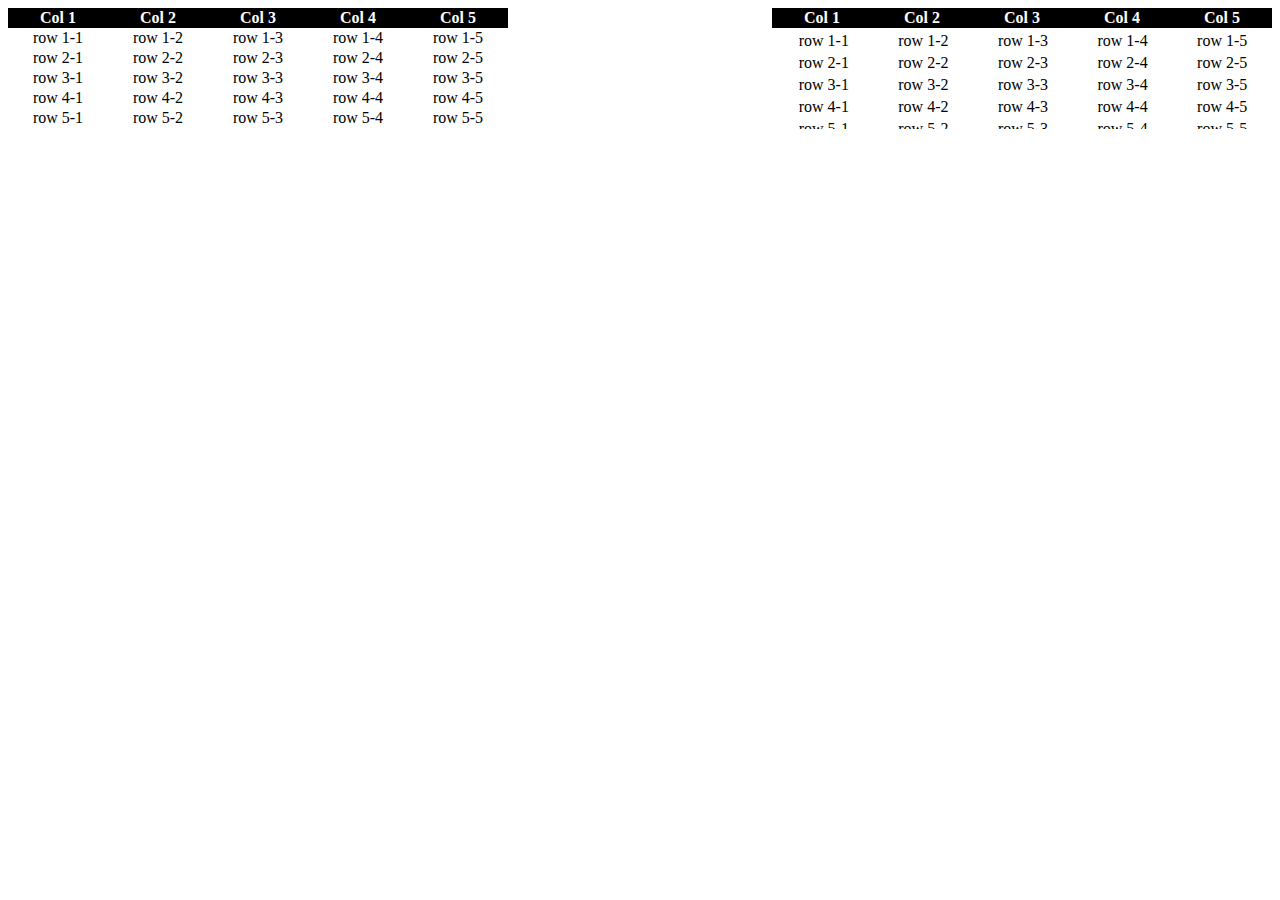
<file: fixed-table-header.html>
<!DOCTYPE html>
<html>
	<head>
		<meta charset="UTF-8">
		<title></title>
		<style type="text/css">
			/*第一种*/
			.tb_table{
				float: left;
			    width: 500px;
			    table-layout: fixed;
			    border-collapse: collapse;
			}
			
			.tb_table thead {
			  background: black;
			  color:#fff;
			}
			
			.tb_table tbody{
			  display:block;
			  width: 100%;
			  overflow: auto;
			  height: 100px;
			}
			
			.tb_table thead tr {
			   display: block;
			}
			
			.tb_table th, .tb_table td {
			  text-align: center;
			  width: 200px;
			}
			/*第二种*/
			.tb1_table{
				float: right;
			    width: 500px;
			    table-layout: fixed;
			    border-collapse: collapse;
			}
			
			.tb1_table thead {
			  background: black;
			  color:#fff;
			}
			
			.dv_table{
			  width: 500px;
			  height: 100px;
			  overflow: auto;
			}
			
			 .tb2_table td {
			  text-align: center;
			  width: 200px;
			}
		</style>
	</head>
	<body>
		<!--第一种-->
		<table class="tb_table">
		  	<thead>
			    <tr>
			      	<th>Col 1</th>
			      	<th>Col 2</th>
			      	<th>Col 3</th>
			      	<th>Col 4</th>
			      	<th>Col 5</th>
			    </tr>
			</thead>
			<tbody>
			    <tr>
			      	<td>row 1-1</td>
			      	<td>row 1-2</td>
			      	<td>row 1-3</td>
			      	<td>row 1-4</td>
			      	<td>row 1-5</td>
			    </tr>
			    <tr>
			      	<td>row 2-1</td>
			      	<td>row 2-2</td>
			      	<td>row 2-3</td>
			      	<td>row 2-4</td>
			      	<td>row 2-5</td>
			    </tr>
			    <tr>
			      <td>row 3-1</td>
			      <td>row 3-2</td>
			      <td>row 3-3</td>
			      <td>row 3-4</td>
			      <td>row 3-5</td>
			    </tr>
			    <tr>
			      	<td>row 4-1</td>
			      	<td>row 4-2</td>
			      	<td>row 4-3</td>
			      	<td>row 4-4</td>
			      	<td>row 4-5</td>
			    </tr>
			    <tr>
			      	<td>row 5-1</td>
			      	<td>row 5-2</td>
			      	<td>row 5-3</td>
			      	<td>row 5-4</td>
			      	<td>row 5-5</td>
			    </tr>
			    <tr>
			      	<td>row 6-1</td>
			      	<td>row 6-2</td>
			      	<td>row 6-3</td>
			      	<td>row 6-4</td>
			      	<td>row 6-5</td>
			    </tr>
			    <tr>
			      	<td>row 7-1</td>
			      	<td>row 7-2</td>
			      	<td>row 7-3</td>
			      	<td>row 7-4</td>
			      	<td>row 7-5</td>
			    </tr>
		  	</tbody>
		</table>
		<!--第二种-->
		<table class="tb1_table">
		  <thead>
		    <tr>
		      <th>Col 1</th>
		      <th>Col 2</th>
		      <th>Col 3</th>
		      <th>Col 4</th>
		      <th>Col 5</th>
		    </tr>
		  </thead>
		  <tbody>
		    <tr colspan="5">
		      <td>
		        <div class="dv_table">
		          <table class="tb2_table">
		            <tbody>
		              <tr>
		                <td>row 1-1</td>
		                <td>row 1-2</td>
		                <td>row 1-3</td>
		                <td>row 1-4</td>
		                <td>row 1-5</td>
		              </tr>
		              <tr>
		                <td>row 2-1</td>
		                <td>row 2-2</td>
		                <td>row 2-3</td>
		                <td>row 2-4</td>
		                <td>row 2-5</td>
		              </tr>
		              <tr>
		                <td>row 3-1</td>
		                <td>row 3-2</td>
		                <td>row 3-3</td>
		                <td>row 3-4</td>
		                <td>row 3-5</td>
		              </tr>
		              <tr>
		                <td>row 4-1</td>
		                <td>row 4-2</td>
		                <td>row 4-3</td>
		                <td>row 4-4</td>
		                <td>row 4-5</td>
		              </tr>
		              <tr>
		                <td>row 5-1</td>
		                <td>row 5-2</td>
		                <td>row 5-3</td>
		                <td>row 5-4</td>
		                <td>row 5-5</td>
		              </tr>
		              <tr>
		                <td>row 6-1</td>
		                <td>row 6-2</td>
		                <td>row 6-3</td>
		                <td>row 6-4</td>
		                <td>row 6-5</td>
		              </tr>
		              <tr>
		                <td>row 7-1</td>
		                <td>row 7-2</td>
		                <td>row 7-3</td>
		                <td>row 7-4</td>
		                <td>row 7-5</td>
		              </tr>
		            </tbody>
		          </table>
		        </div>
		      </td>
		    </tr> 
		  </tbody>
</table>
	</body>
</html>
</file>
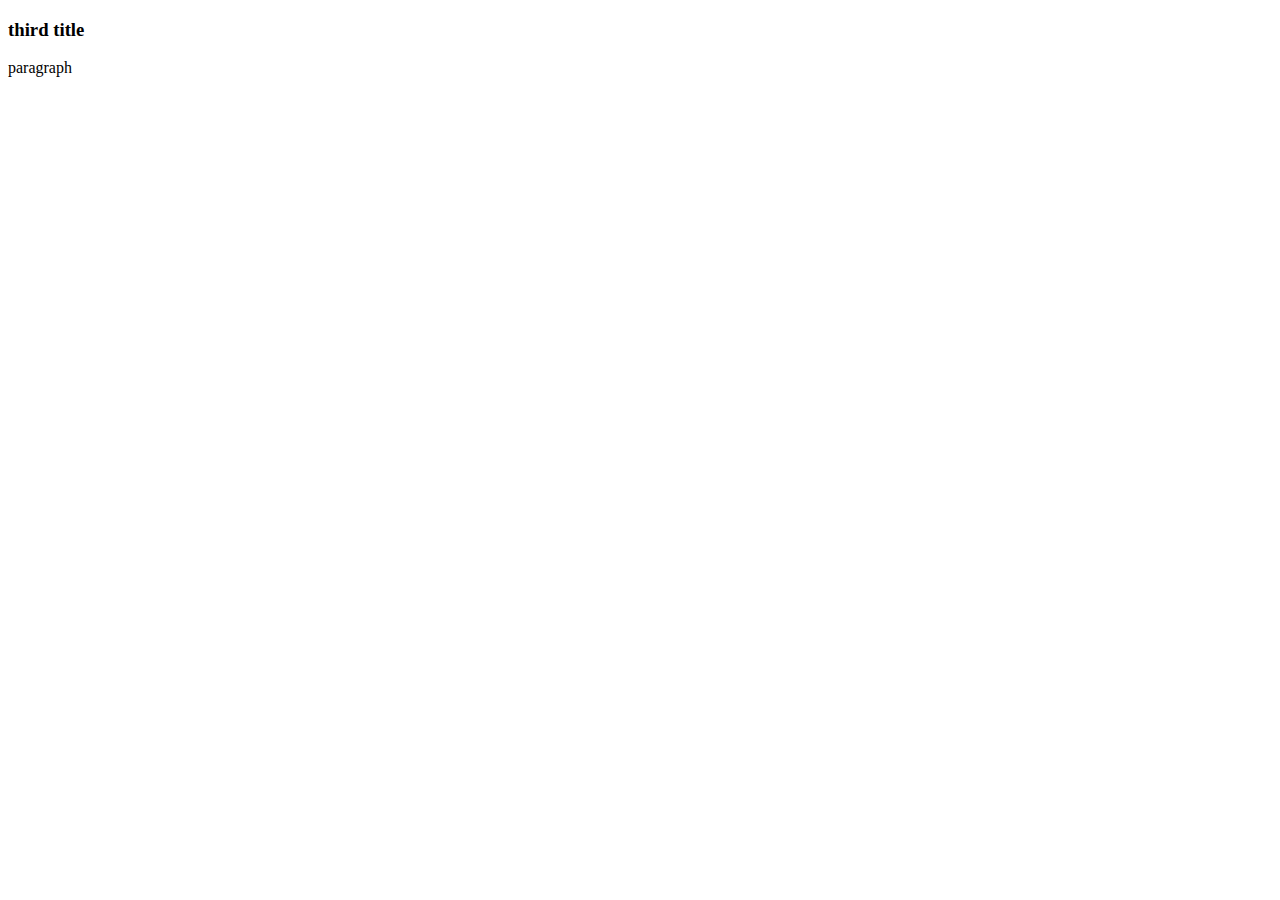
<file: iterate-childnodes.html>
<!DOCTYPE html>
<html>
	<head>
		<meta charset="UTF-8">
		<title></title>
	</head>
	<body>
		<h3>third title</h3>
		<p>paragraph</p>
		<script>
			console.log(document.querySelector('body').childNodes);
			function domComb (parent,callback) {
				if (parent.hasChildNodes()) {
					for (var node = parent.firstChild;node;node = node.nextSibling) {
						domComb(node,callback);
					}
				}
				callback.call(parent);
			}
			function printContent () {
				if (this.nodeValue) {
					console.log(this.nodeValue);
				}
			}
			domComb(document.body,printContent);
		</script>	
	</body>
</html>
</file>
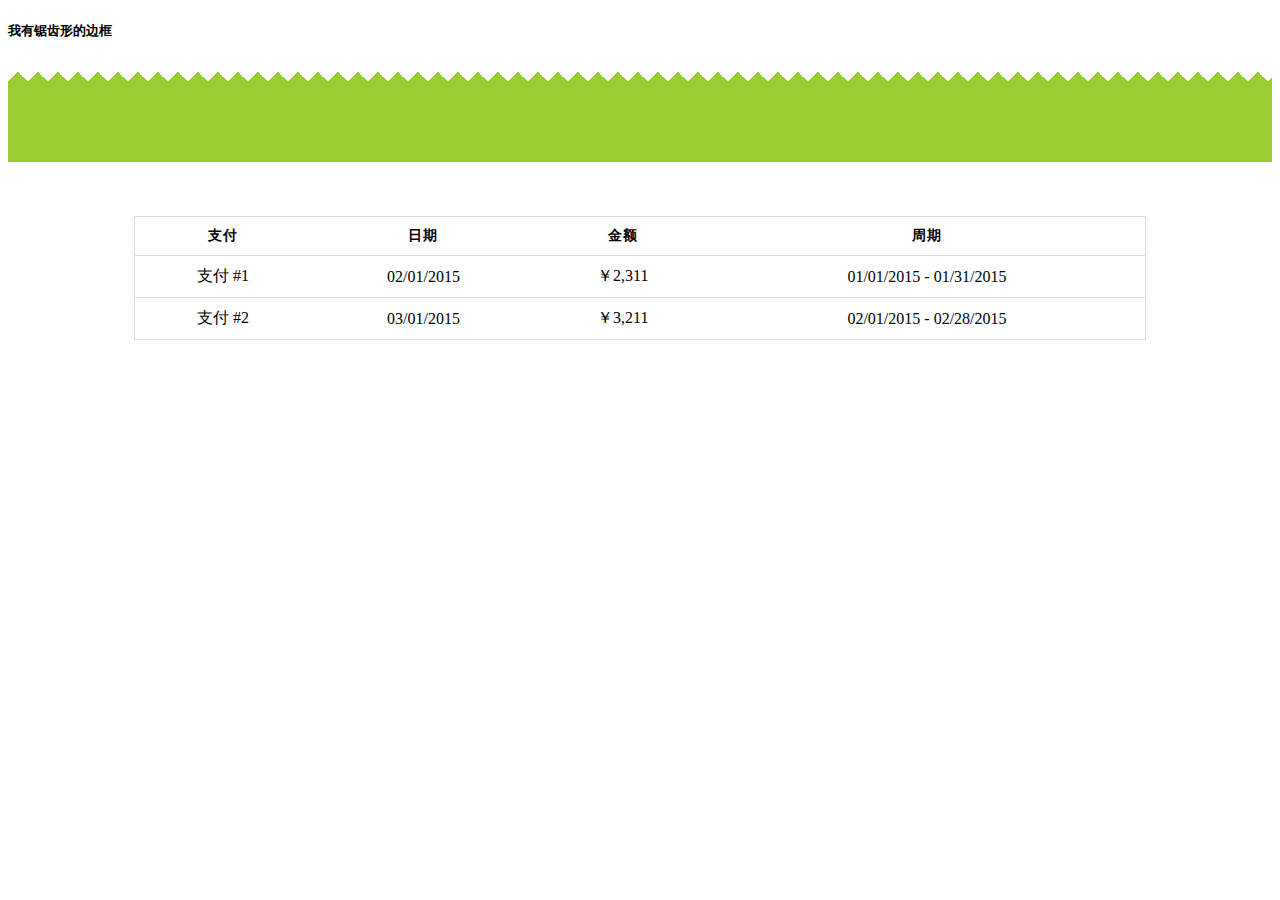
<file: zigzag-border.html>
<!DOCTYPE html>
<html>
	<head>
		<meta charset="utf-8" />
		<title></title>
		<style type="text/css">
			.zigzag{
				height: 100px;
				background-color: yellowgreen;
				background-image: linear-gradient(135deg, #fff 50%, transparent 50%), linear-gradient(225deg, #fff 50%, transparent 50%);
				background-size:20px 20px;
			    background-repeat:repeat-x;
			    background-position: top left, top left;; 
			}
			/*自适应表格*/
			table {
			    border: 1px solid #ccc;
			    width: 80%;
			    margin:0;
			    padding:0;
			    border-collapse: collapse;
			    border-spacing: 0;
			    margin: 0 auto;
			}
			
			table tr {
			    border: 1px solid #ddd;
			    padding: 5px;
			}
			
			table th, table td {
			    padding: 10px;
			    text-align: center;
			}
			
			table th {
			    text-transform: uppercase;
			    font-size: 14px;
			    letter-spacing: 1px;
			}
			
			@media screen and (max-width: 768px) {
			    table {
			     	border: 0;
			    }
			
			    table thead {
			      	display: none;
			    }
			
			    table tr {
			      	margin-bottom: 10px;
			      	display: block;
			      	border-bottom: 2px solid #ddd;
			    }
			
			    table td {
				      display: block;
				      text-align: right;
				      font-size: 13px;
				      border-bottom: 1px dotted #ccc;
			    }
			
			    table td:last-child {
			      	border-bottom: 0;
			    }
			
			    table td:before {
				      content: attr(data-label);
				      float: left;
				      text-transform: uppercase;
				      font-weight: bold;
			    }
			}
		</style>
	</head>
	<body>
		<h5>我有锯齿形的边框</h5>
		<div class="zigzag"></div>
		<br /><br /><br />
		<table>
		  <thead>
		    <tr>
		      <th>支付</th>
		      <th>日期</th>
		      <th>金额</th>
		      <th>周期</th>
		    </tr>
		  </thead>
		  <tbody>
		    <tr>
		      <td data-label="支付">支付 #1</td>
		      <td data-label="日期">02/01/2015</td>
		      <td data-label="金额">￥2,311</td>
		      <td data-label="周期">01/01/2015 - 01/31/2015</td>
		    </tr>
		    <tr>
		      <td data-label="支付">支付 #2</td>
		      <td data-label="日期">03/01/2015</td>
		      <td data-label="金额">￥3,211</td>
		      <td data-label="周期">02/01/2015 - 02/28/2015</td>
		    </tr>
		  </tbody>
		</table>
	</body>
</html>
</file>
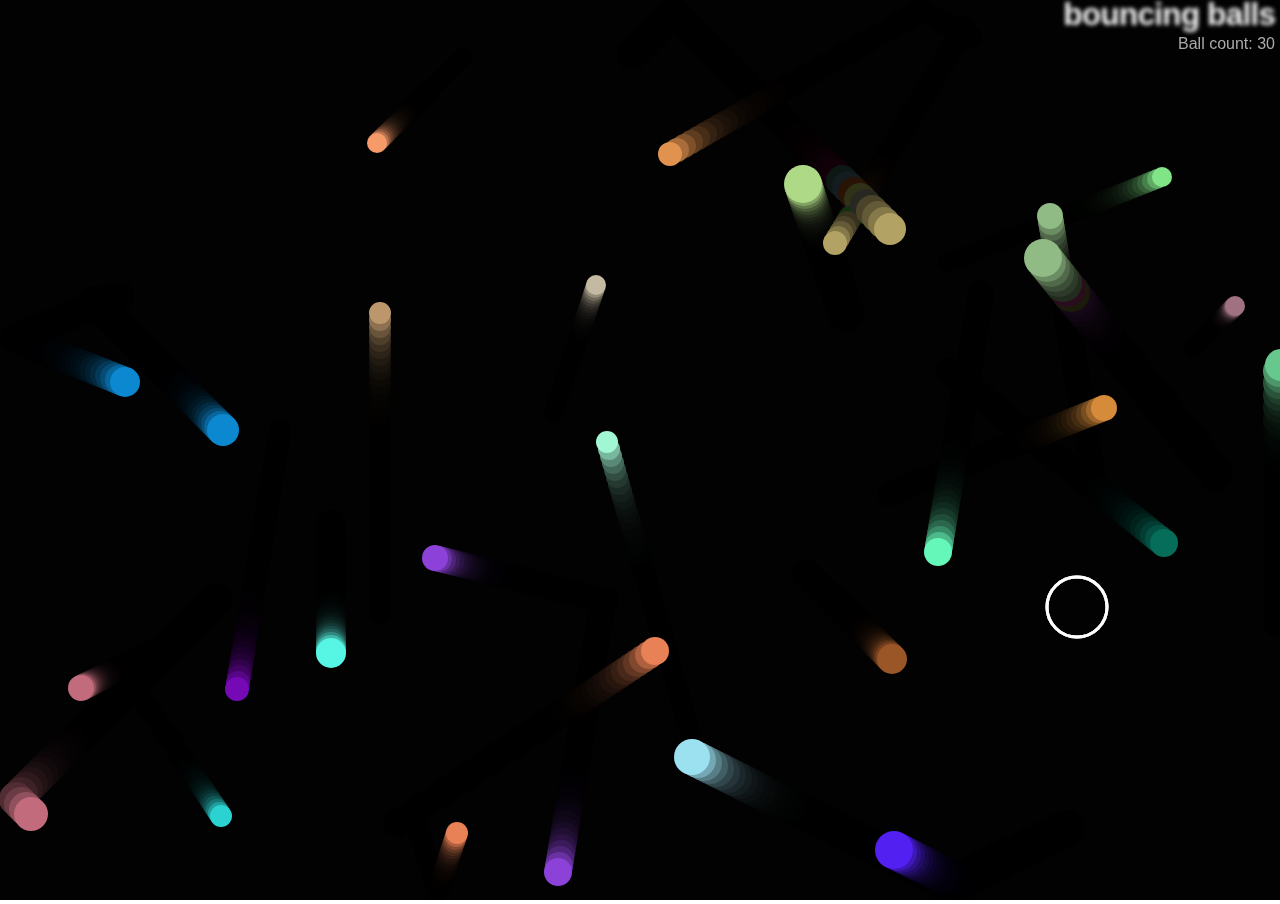
<file: ball/ball.html>
<!DOCTYPE html>
<html>
  <head>
    <meta charset="utf-8">
    <title>Bouncing balls</title>
    <link rel="stylesheet" href="ball.css">
  </head>

  <body>
    <h1>bouncing balls</h1>
    <p></p>
    <canvas></canvas>

    <script src="ball.js"></script>
  </body>
</html>
</file>
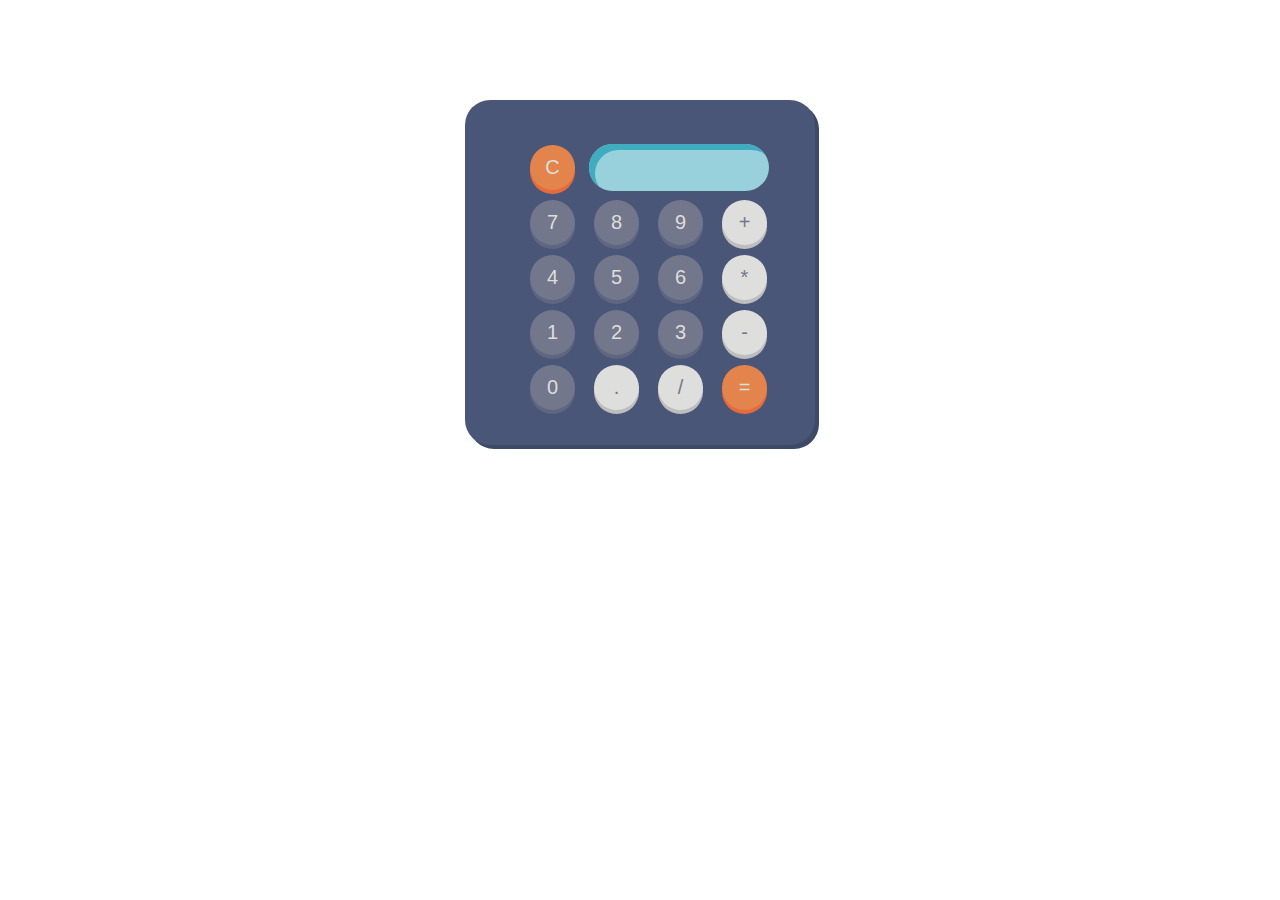
<file: calculator/calculator.html>
<!DOCTYPE html>
<html>
	<head>
		<meta charset="UTF-8">
		<link rel="stylesheet" type="text/css" href="calculator.css"/>
		<title>calculator</title>
	</head>
	<body>
		<div>
			<form>
				<input type="button" id="clear" class="btn other" value="C" />
				<input type="text" id="display" value="" />
				<br />
				<input type="button" class="btn number" value="7" />
				<input type="button" class="btn number" value="8" />
				<input type="button" class="btn number" value="9" />
				<input type="button" class="btn operator" value="+" />
				<br />
				<input type="button" class="btn number" value="4" />
				<input type="button" class="btn number" value="5" />
				<input type="button" class="btn number" value="6" />
				<input type="button" class="btn operator" value="*" />
				<br />
				<input type="button" class="btn number" value="1" />
				<input type="button" class="btn number" value="2" />
				<input type="button" class="btn number" value="3" />
				<input type="button" class="btn operator" value="-" />
				<br />
				<input type="button" class="btn number" value="0" />
				<input type="button" class="btn operator" value="." />
				<input type="button" class="btn operator" value="/" />
				<input type="button" class="btn other" value="=" onclick="calculates();"/>
			</form>
		</div>
	</body>
	<script src="calculator.js" type="text/javascript" charset="utf-8"></script>
</html>
</file>
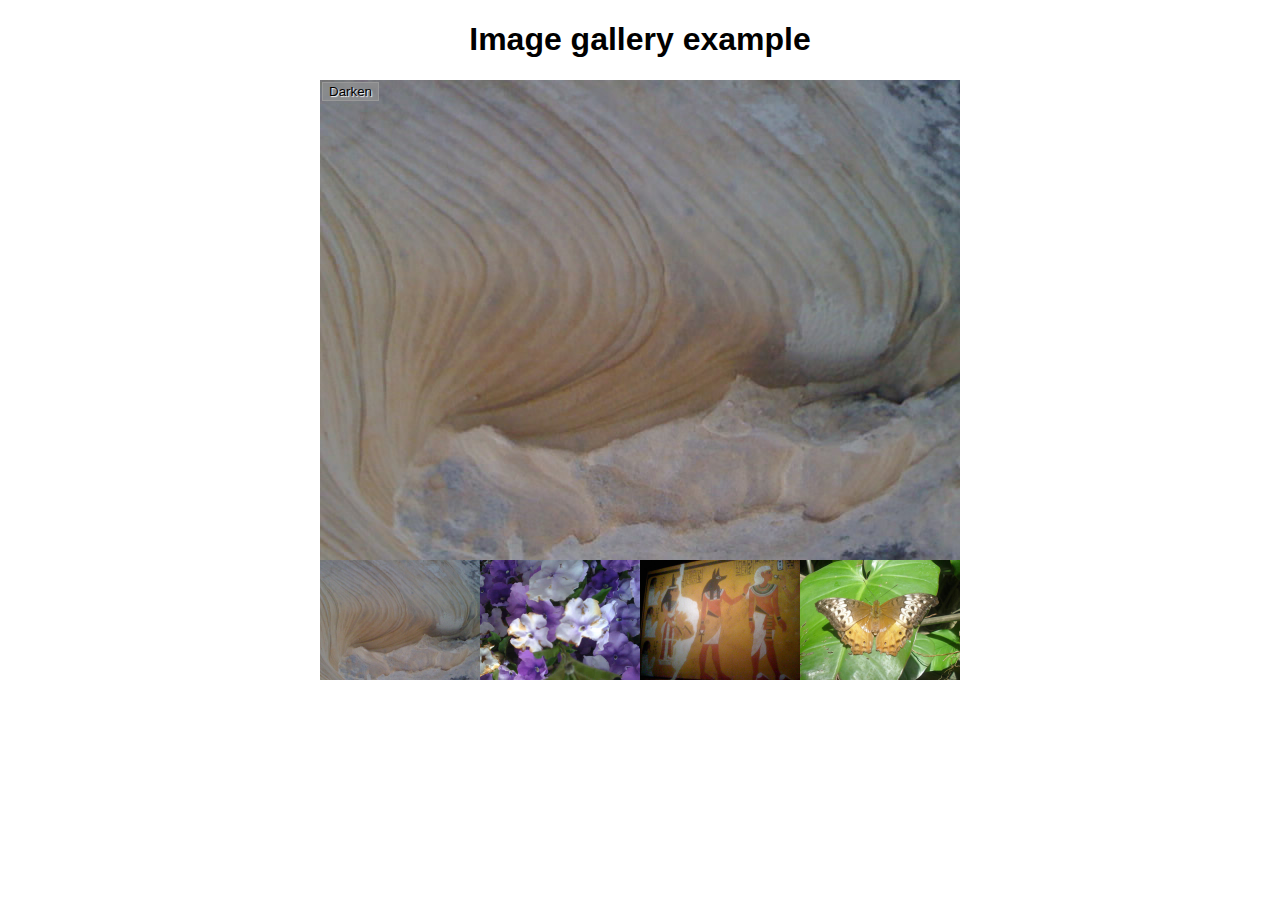
<file: gallery/gallery.html>
<!DOCTYPE html>
<html>

	<head>
		<meta charset="utf-8">
		<title>Image gallery</title>
		<link rel="stylesheet" href="gallery.css">
	</head>

	<body>
		<h1>Image gallery example</h1>

		<div class="full-img">
			<img class="displayed-img" src="../images/pic2.jpg">
			<div class="overlay"></div>
			<button class="dark">Darken</button>
		</div>

		<div class="thumb-bar"></div>
		<script src="gallery.js"></script>
	</body>

</html>
</file>
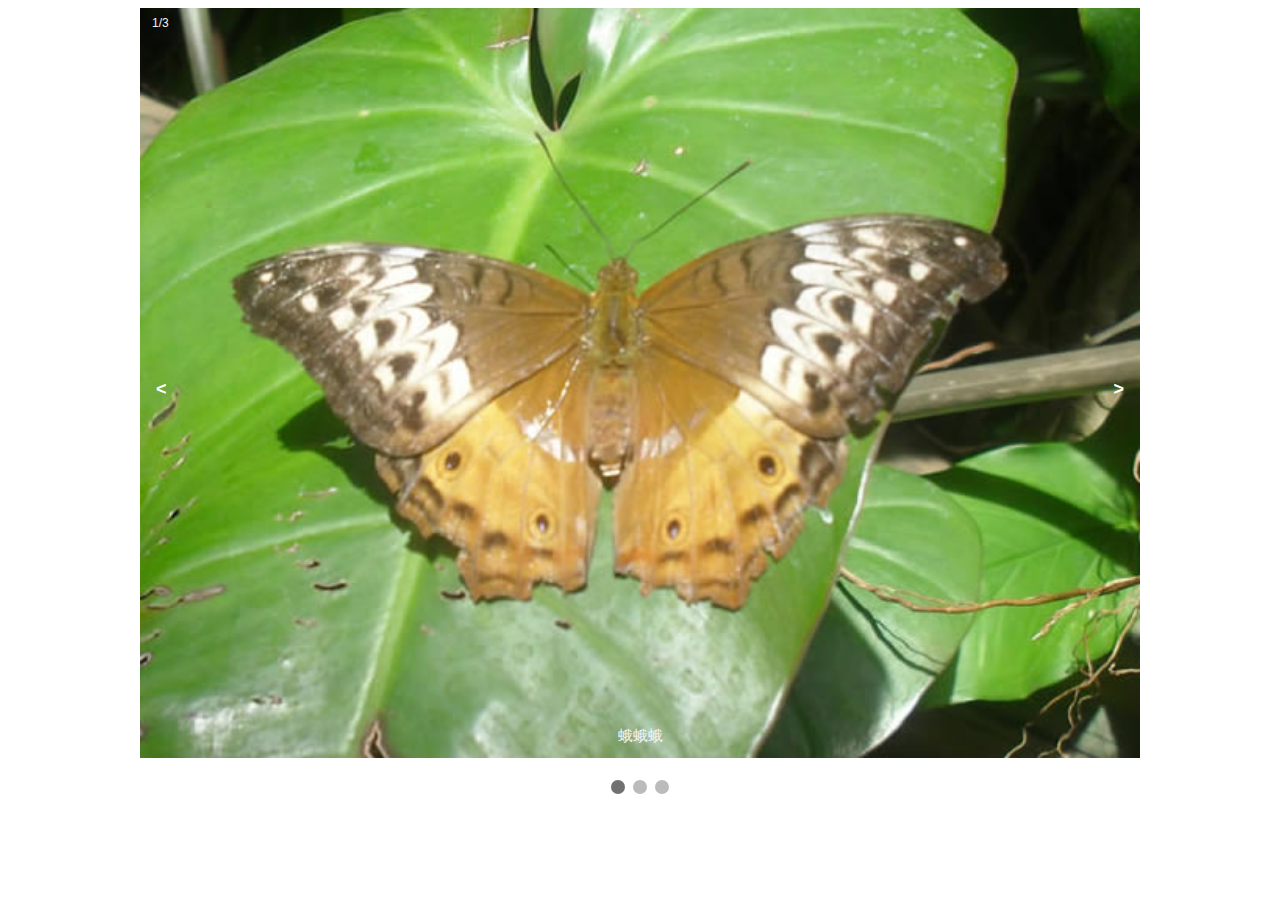
<file: powerpoint/powerpoint.html>
<!DOCTYPE html>
<html>
	<head>
		<meta charset="UTF-8">
		<link rel="stylesheet" type="text/css" href="powerpoint.css"/>
		<title>powerpoint</title>
	</head>
	<body>
		<div class="slideshow-container">
			<div class="mySlides fade">
				<div class="numbertext">1/3</div>
				<img src="../images/pic5.jpg"/ style="width:100%">
				<div class="text">蛾蛾蛾</div>
			</div>
			<div class="mySlides fade">
				<div class="numbertext">2/3</div>
				<img src="../images/pic4.jpg"/ style="width:100%">
				<div class="text">壁画</div>
			</div>
			<div class="mySlides fade">
				<div class="numbertext">2/3</div>
				<img src="../images/pic3.jpg"/ style="width:100%">
				<div class="text">花花</div>
			</div>
			<a class="prev" onclick="plusSlides(-1)"><</a>
			<a class="next" onclick="plusSlides(1)">></a>
		</div>
		<br />
		<div style="text-align: center;">
			<span class="dot" onclick="currentSlide(1)"></span>
			<span class="dot" onclick="currentSlide(2)"></span>
			<span class="dot" onclick="currentSlide(3)"></span>
		</div>
	</body>
	<script src="powerpoint.js" type="text/javascript" charset="utf-8"></script>
</html>
</file>
<file: ball/ball.css>
html, body {
  margin: 0;
}

html {
  font-family: 'Helvetica Neue', Helvetica, Arial, sans-serif;
  height: 100%;
}

body {
  overflow: hidden;
  height: inherit;
}

h1 {
  font-size: 2rem;
  letter-spacing: -1px;
  position: absolute;
  margin: 0;
  top: -4px;
  right: 5px;

  color: transparent;
  text-shadow: 0 0 4px white;
}

p {
  position: absolute;
  margin: 0;
  top: 35px;
  right: 5px;
  color: #aaa;
}
</file>
<file: calculator/calculator.css>
* {
	border: none;
	margin: 0;
	padding: 0;
}
div{
	background-color: #fff;
	border-radius: 50%;
	height: 600px;
	margin: auto;
	width: 600px;
}
form {
	background-color: #495678;
	box-shadow: 4px 4px #3d4a65;
	margin: 100px auto;
	padding: 40px 0 30px 50px;	
	width: 300px;
}
.btn {
	outline: none;
	cursor: pointer;
	font-size: 20px;
	height: 45px;
	margin: 5px 0 5px 15px;
	width: 45px;
}
.btn:first-child {
	margin: 5px 0 5px 15px;
}
.btn, #display, form {
	border-radius: 25px;
}
#display {
	outline: none;
	background-color: #98d1dc;
	box-shadow: inset 6px 6px 0px #3facc0;
	color: #dededc;
	font-size: 20px;
	height: 47px;
	text-align: right;
	width: 170px;
	padding-right: 10px;
	margin-left: 10px;
}
.number {
	background-color: #72778b;
	box-shadow: 0 4px #5f6680;
	color: #dededc;
}
.number:active {
	box-shadow: 0 2px #5f6680;
  	-webkit-transform: translateY(2px);
  	-ms-transform: translateY(2px);
  	-moz-tranform: translateY(2px);
  	transform: translateY(2px);
}
.operator {
	background-color: #dededc;
	box-shadow: 0 4px #bebebe;
	color: #72778b;
}
.operator:active {
	box-shadow: 0 2px #bebebe;
  	-webkit-transform: translateY(2px);
  	-ms-transform: translateY(2px);
  	-moz-tranform: translateY(2px);
  	transform: translateY(2px);
}
.other {
	background-color: #e3844c;
	box-shadow: 0 4px #e76a3d;
	color: #dededc;
}
.other:active {
	box-shadow: 0 2px #e76a3d;
  	-webkit-transform: translateY(2px);
  	-ms-transform: translateY(2px);
  	-moz-tranform: translateY(2px);
  	transform: translateY(2px);
}
</file>
<file: gallery/gallery.css>
h1 {
  font-family: helvetica, arial, sans-serif;
  text-align: center;
}

body {
  width: 640px;
  margin: 0 auto;
}

.full-img {
  position: relative;
  display: block;
  width: 640px;
  height: 480px;
}

.overlay {
  position: absolute;
  top: 0;
  left: 0;
  width: 640px;
  height: 480px;
  background-color: rgba(0,0,0,0);
}

button {
  border: 0;
  background: rgba(150,150,150,0.6);
  text-shadow: 1px 1px 1px white;
  border: 1px solid #999;
  position: absolute;
  cursor: pointer;
  top: 2px;
  left: 2px;
}

.thumb-bar img {
  display: block;
  width: 25%;
  float: left;
  cursor: pointer;
}
</file>
<file: powerpoint/powerpoint.css>
*{
	box-sizing: border-box;
}
body{
	font-family: verdana,sans-serif;
}

.slideshow-container{
	max-width: 1000px;
	position: relative;
	margin: auto;
}
.mySlides{
	display: none;
}

.prev,.next{
	cursor: pointer;
	position: absolute;
	top: 50%;
	width: auto;
	margin-top: -22px;
	padding: 16px;
	color: white;
	font-weight: bold;
	font-size: 18px;
	transition: 0.6s ease;
	border-radius: 0 3px 3px 0;
}
.next{
	right: 0;
	border-radius: 3px 0 0 3px;
}
.prev:hover,.next:hover{
	background-color: rgba(0,0,0,0.8);
}

.text{
	color: #f2f2f2;
	font-size: 15px;
	padding: 8px 12px;
	position: absolute;
	bottom: 8px;
	width: 100%;
	text-align: center;
}
.numbertext{
	color: #f2f2f2;
	font-size: 12px;
	padding: 8px 12px;
	position:absolute;
	top: 0;
}

.dot{
	cursor: pointer;
	height: 14px;
	width: 14px;
	margin: 0 2px;
	background-color: #bbb;
	border-radius: 50%;
	display: inline-block;
	transition: 0.6s ease;
}
.active,.dot:hover{
	background-color:#717171;
}

.fade{
	animation-name: fadeout;
	animation-duration: 1.5s;
}
@keyframes fadeout{
	from{opacity: .4;}
	to{opacity: 1;}
}
</file>
